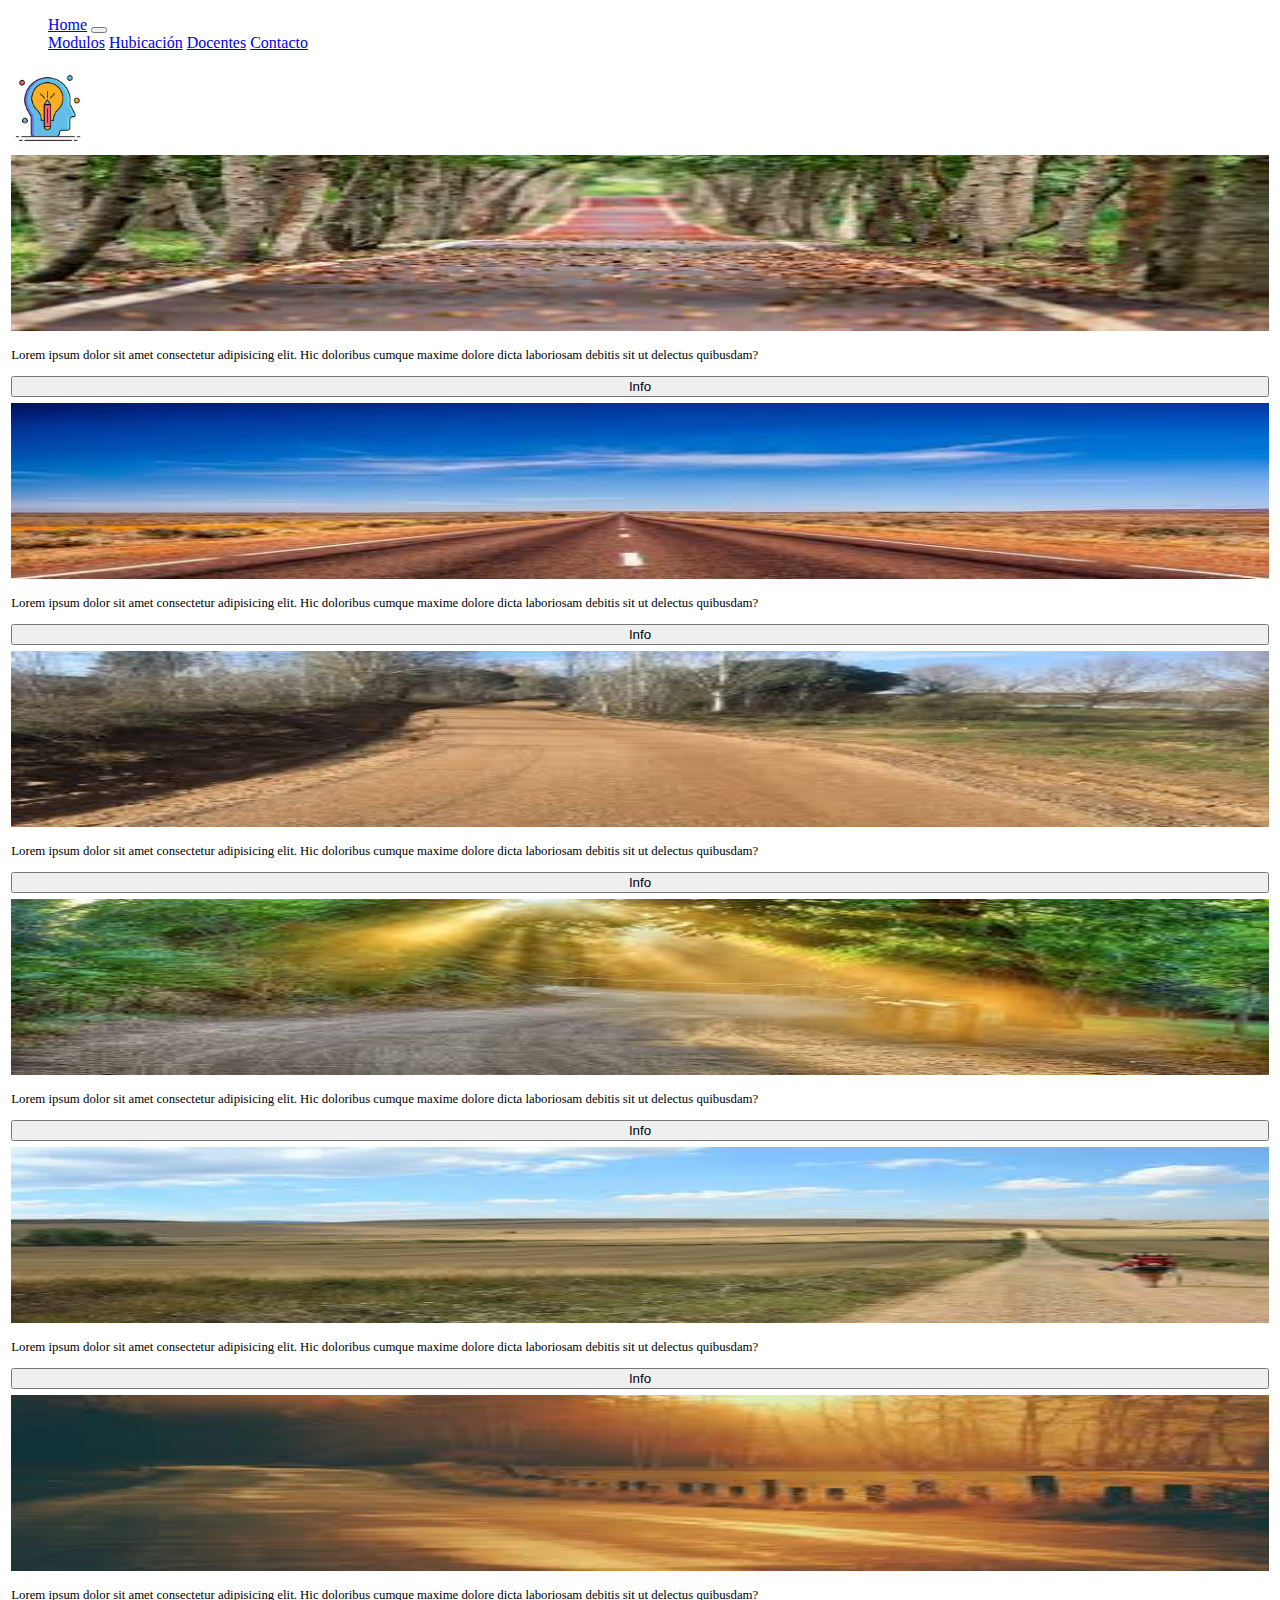
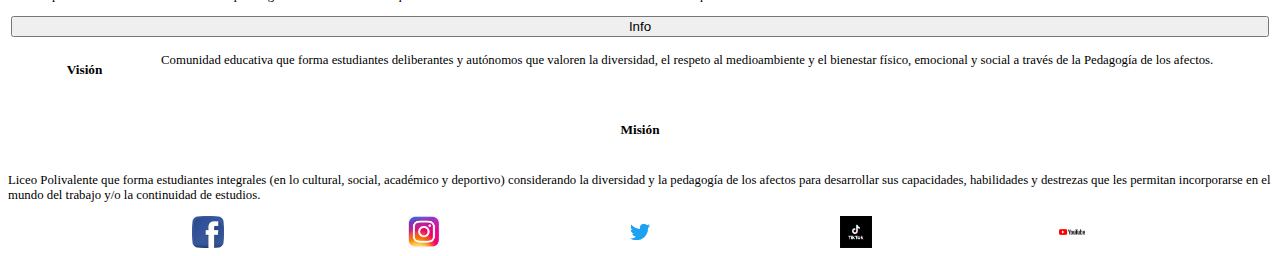
<file: index.html>
<!DOCTYPE html>
<html lang="es">

<head>
    <meta charset="UTF-8">
    <meta http-equiv="X-UA-Compatible" content="IE=edge">
    <meta name="viewport" content="width=device-width, initial-scale=1.0">
    <link href="https://cdn.jsdelivr.net/npm/bootstrap@5.1.3/dist/css/bootstrap.min.css" rel="stylesheet" integrity="sha384-1BmE4kWBq78iYhFldvKuhfTAU6auU8tT94WrHftjDbrCEXSU1oBoqyl2QvZ6jIW3" crossorigin="anonymous">
    <link href="css/style.css" rel="stylesheet">
	<title>Document</title>
</head>

<body>
    <div class="container">
		<div class="row g-0">
			<header class="col-sm-6 col-md-10">
				<nav class="navbar navbar-expand-lg navbar-light bg-light">
					<ul class="container-fluid">
						<a class="navbar-brand" href="index.html">Home</a>
							<button class="navbar-toggler" type="button" data-bs-toggle="collapse" data-bs-target="#navbarNavAltMarkup" aria-controls="navbarNavAltMarkup" aria-expanded="false" aria-label="Toggle navigation">
							  <span class="navbar-toggler-icon"></span>
							</button>
							<div class="collapse navbar-collapse" id="navbarNavAltMarkup">
								<div class="navbar-nav">
									<a class="nav-link active" aria-current="page" href="paginas/modulos.html">Modulos</a>
									<a class="nav-link" href="paginas/ubicacion.html">Hubicación</a>
									<a class="nav-link" href="paginas/docentes.html">Docentes</a>
									<a class="nav-link" href="paginas/contacto.html">Contacto</a>
								</div>
							</div>
					</ul>
				</nav>
			</header>
			<img class="col-6 col-md-2 logo" src="img/pensamiento-creativo.png" alt="Pensamiento creativo">	
		</div>
        <!--Inicio Galeria-->
		<div class="row g-0">
			<section class="col-sm-6 col-md-4 section">
				<article class="section__galeria">
					<!--<h1 class="item__titulo">Camino 1</h1>-->
					<img src=" img/camino1.jpg " alt="Camino1">
					<p class="section__galeria__desc">Lorem ipsum dolor sit amet consectetur adipisicing elit. Hic doloribus cumque maxime dolore dicta laboriosam debitis sit ut delectus quibusdam?</p>
					<button type="button" class="btn btn-info btn">Info</button>
				</article>
			</section>
			<section class="col-sm-6 col-md-4 section">
				<article class="section__galeria">
					<img  src=" img/camino2.jpg " alt="Camino2 ">
					<p class="section__galeria__desc">Lorem ipsum dolor sit amet consectetur adipisicing elit. Hic doloribus cumque maxime dolore dicta laboriosam debitis sit ut delectus quibusdam?</p>
					<button type="button" class="btn btn-info btn">Info</button>
				</article>
			</section>
			<section class="col-sm-6 col-md-4 section">
				<article class="section__galeria">
					<img  src="img/camino3.jpg " alt="Camino3">
					<p class="section__galeria__desc">Lorem ipsum dolor sit amet consectetur adipisicing elit. Hic doloribus cumque maxime dolore dicta laboriosam debitis sit ut delectus quibusdam?</p>
					<button type="button" class="btn btn-info btn">Info</button>
				</article>
			</section>
		</div>
		<div class="row g-0">
			<section class="col-sm-6 col-md-4 section">
				<article class="section__galeria">
					<img  src="img/camino4.jpg " alt="Camino4">
					<p class="section__galeria__desc">Lorem ipsum dolor sit amet consectetur adipisicing elit. Hic doloribus cumque maxime dolore dicta laboriosam debitis sit ut delectus quibusdam?</p>
				<button type="button" class="btn btn-info btn">Info</button>
				</article>
			</section>
			<section class="col-sm-6 col-md-4 section">
				<article class="section__galeria">
					<img src="img/camino5.jpg " alt="Camino5">
					<p class="section__galeria__desc">Lorem ipsum dolor sit amet consectetur adipisicing elit. Hic doloribus cumque maxime dolore dicta laboriosam debitis sit ut delectus quibusdam?</p>
					<button type="button" class="btn btn-info btn">Info</button>
				</article>
			</section>
			<section class="col-sm-6 col-md-4 section">
				<article class="section__galeria">
					<img  src="img/camino6.jpg " alt="Camino6">
					<p class="section__galeria__desc">Lorem ipsum dolor sit amet consectetur adipisicing elit. Hic doloribus cumque maxime dolore dicta laboriosam debitis sit ut delectus quibusdam?</p>
					<button type="button" class="btn btn-info desc">Info</button>
				</article>
			</section>
			<!--Fin Galeria-->
		</div>

        <!--Inicio Footer-->
        <footer class="row g-0 footer p-3 mb-2 bg-light text-dark">
				<section class="col-sm-6 col-md-4 footer__section">
					<article class="footer__section__item">
						<h5>Visión</h5>
						<p class="footer__section__item__des">Comunidad educativa que forma estudiantes deliberantes y autónomos que valoren la
							diversidad, el respeto al medioambiente y el bienestar físico, emocional y social a través de
							la Pedagogía de los afectos.</p>
					</article>
				</section>
				<section class="col-sm-6 col-md-6 footer__section">
					<article class="footer__section__item">
						<h5>Misión</h5>
						<p class="footer__section__item__des">Liceo Polivalente que forma estudiantes integrales (en lo cultural, social, académico y
							deportivo) considerando la diversidad y la pedagogía de los afectos para desarrollar sus
							capacidades, habilidades y destrezas que les permitan incorporarse en el mundo del trabajo
							y/o la continuidad de estudios.</p>
					</article>
				</section>
			
			
				<section class="col-sm-6 col-md-2 footer__section">
					<article class="footer__section__item">
						<img class="icono" src="img/facebook.jpg" alt="Facebook">
						<img class="icono" src="img/instagram.jpg" alt="Instagram">
						<img class="icono" src="img/twitter.png" alt="Twitter">
						<img class="icono" src="img/tiktok.png" alt="Tiktok">
						<img class="icono" src="img/youtube.png" alt="Youtube">
					</article>
				</section>
			
            <!--Fin Footer-->
        </footer>
    </div>
	<script src="https://cdn.jsdelivr.net/npm/bootstrap@5.1.3/dist/js/bootstrap.bundle.min.js" integrity="sha384-ka7Sk0Gln4gmtz2MlQnikT1wXgYsOg+OMhuP+IlRH9sENBO0LRn5q+8nbTov4+1p" crossorigin="anonymous"></script>
</body>

</html>
</file>
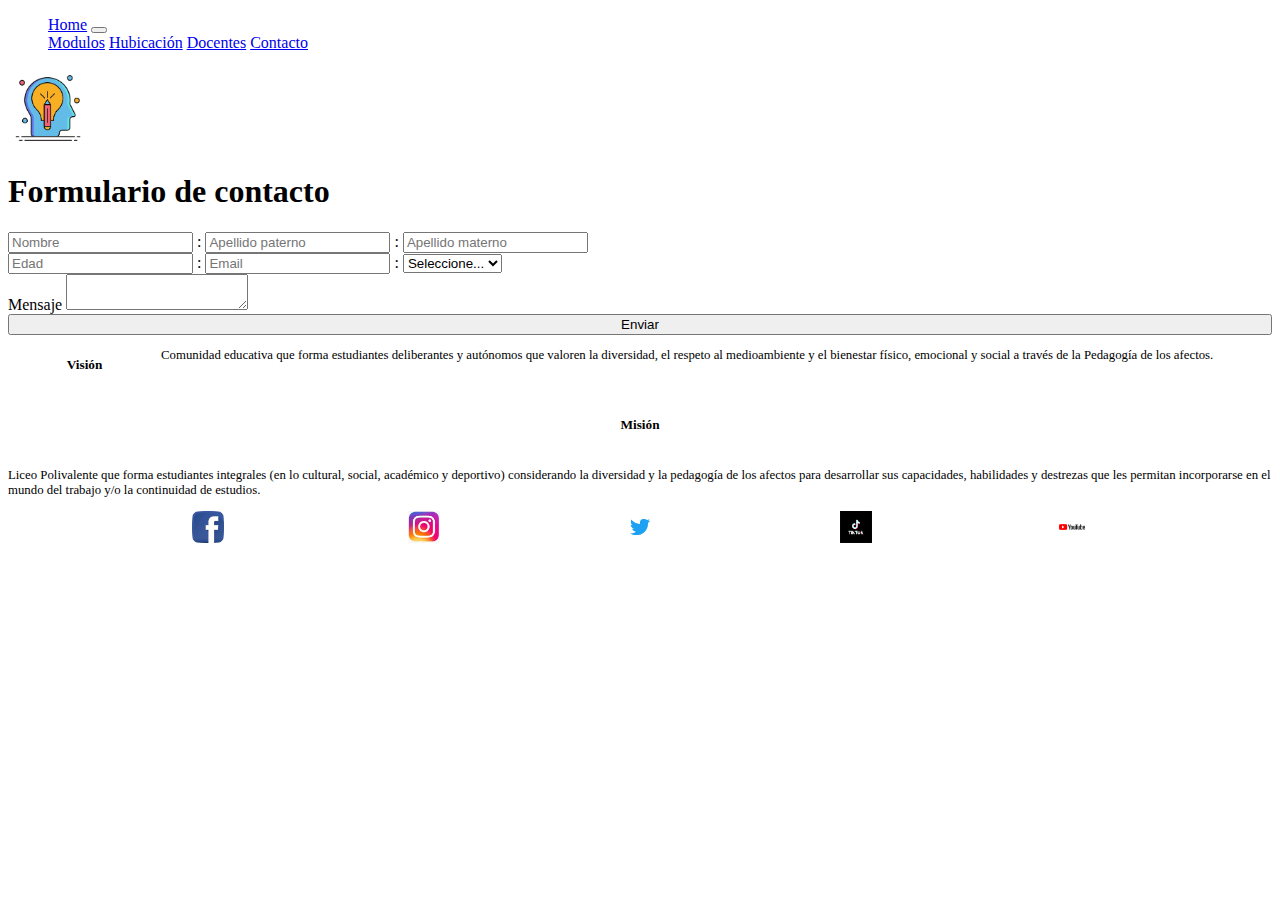
<file: paginas/contacto.html>
<!DOCTYPE html>
<html lang="es">

<head>
    <meta charset="UTF-8">
    <meta http-equiv="X-UA-Compatible" content="IE=edge">
    <meta name="viewport" content="width=device-width, initial-scale=1.0">
    <link href="https://cdn.jsdelivr.net/npm/bootstrap@5.1.3/dist/css/bootstrap.min.css" rel="stylesheet" integrity="sha384-1BmE4kWBq78iYhFldvKuhfTAU6auU8tT94WrHftjDbrCEXSU1oBoqyl2QvZ6jIW3" crossorigin="anonymous">
    <link href="../css/style.css" rel="stylesheet">
	<title>Document</title>
</head>

<body>
    <div class="container">
		<div class="row g-0">
			<header class="col-sm-6 col-md-10">
				<nav class="navbar navbar-expand-lg navbar-light bg-light">
					<ul class="container-fluid">
						<a class="navbar-brand" href="../index.html">Home</a>
							<button class="navbar-toggler" type="button" data-bs-toggle="collapse" data-bs-target="#navbarNavAltMarkup" aria-controls="navbarNavAltMarkup" aria-expanded="false" aria-label="Toggle navigation">
							  <span class="navbar-toggler-icon"></span>
							</button>
							<div class="collapse navbar-collapse" id="navbarNavAltMarkup">
								<div class="navbar-nav">
									<a class="nav-link active" aria-current="page" href="../paginas/modulos.html">Modulos</a>
									<a class="nav-link" href="../paginas/ubicacion.html">Hubicación</a>
									<a class="nav-link" href="../paginas/docentes.html">Docentes</a>
									<a class="nav-link" href="../paginas/contacto.html">Contacto</a>
								</div>
							</div>
					</ul>
				</nav>
			</header>
			<img class="col-6 col-md-2 logo" src="../img/pensamiento-creativo.png" alt="Pensamiento creativo">	
		</div>
        <!--Inicio contacto-->
		<main>
			<h1 >Formulario de contacto</h1>
			<form action=" # " method="post" class="contenedor__form__section__datos">
				<div class="input-group mb-3">
					<input type="text" class="form-control" placeholder="Nombre">
					<span class="input-group-text">:</span>
					<input type="text" class="form-control" placeholder="Apellido paterno">
					<span class="input-group-text">:</span>
					<input type="text" class="form-control" placeholder="Apellido materno" aria-label="Server">
				</div>
				<div class="input-group mb-3">
					<input type="number" class="form-control" placeholder="Edad">
					<span class="input-group-text">:</span>
					<input type="email" class="form-control" placeholder="Email">
					<span class="input-group-text">:</span>
					<select name="pais" id="pais" class="form-select">
						<option value="Seleccione">Seleccione...</option>
						<option value="Seleccione">Chile</option>
						<option value="Seleccione">Argentina</option>
						<option value="Seleccione">Perú</option>
						<option value="Seleccione">Bolivia</option>
					</select>
				</div>
				<div class="input-group mb-3">
					<span class="input-group-text">Mensaje</span>
					<textarea class="form-control" aria-label="With textarea"></textarea>
				</div>
				<div class="input-group mb-3">
					<button type="button" class="btn btn-success">Enviar</button>
				</div>
				
			</form>
		</main>
			<!--Fin contacto-->

        <!--Inicio Footer-->
        <footer class="row g-0 footer bg-light text-dark">
				<section class="col-sm-6 col-md-4 footer__section">
					<article class="footer__section__item">
						<h5>Visión</h5>
						<p class="footer__section__item__des">Comunidad educativa que forma estudiantes deliberantes y autónomos que valoren la
							diversidad, el respeto al medioambiente y el bienestar físico, emocional y social a través de
							la Pedagogía de los afectos.</p>
					</article>
				</section>
				<section class="col-sm-6 col-md-6 footer__section">
					<article class="footer__section__item">
						<h5>Misión</h5>
						<p class="footer__section__item__des">Liceo Polivalente que forma estudiantes integrales (en lo cultural, social, académico y
							deportivo) considerando la diversidad y la pedagogía de los afectos para desarrollar sus
							capacidades, habilidades y destrezas que les permitan incorporarse en el mundo del trabajo
							y/o la continuidad de estudios.</p>
					</article>
				</section>
			
			
				<section class="col-sm-6 col-md-2 footer__section">
					<article class="footer__section__item">
						<img class="icono" src="../img/facebook.jpg" alt="Facebook">
						<img class="icono" src="../img/instagram.jpg" alt="Instagram">
						<img class="icono" src="../img/twitter.png" alt="Twitter">
						<img class="icono" src="../img/tiktok.png" alt="Tiktok">
						<img class="icono" src="../img/youtube.png" alt="Youtube">
					</article>
				</section>
			
            <!--Fin Footer-->
        </footer>
    </div>
	<script src="https://cdn.jsdelivr.net/npm/bootstrap@5.1.3/dist/js/bootstrap.bundle.min.js" integrity="sha384-ka7Sk0Gln4gmtz2MlQnikT1wXgYsOg+OMhuP+IlRH9sENBO0LRn5q+8nbTov4+1p" crossorigin="anonymous"></script>
</body>

</html>
</file>
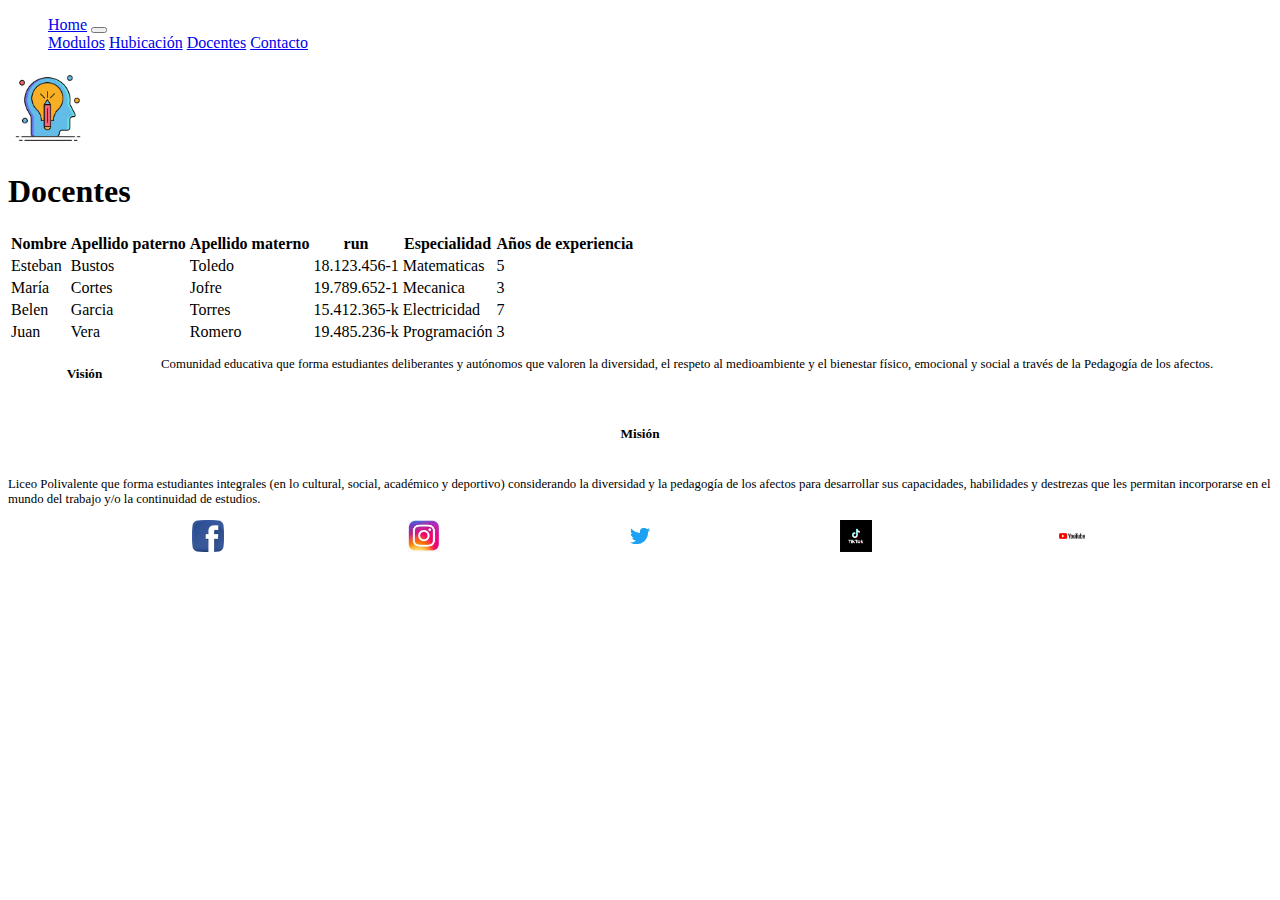
<file: paginas/docentes.html>
<!DOCTYPE html>
<html lang="es">

<head>
    <meta charset="UTF-8">
    <meta http-equiv="X-UA-Compatible" content="IE=edge">
    <meta name="viewport" content="width=device-width, initial-scale=1.0">
    <link href="https://cdn.jsdelivr.net/npm/bootstrap@5.1.3/dist/css/bootstrap.min.css" rel="stylesheet" integrity="sha384-1BmE4kWBq78iYhFldvKuhfTAU6auU8tT94WrHftjDbrCEXSU1oBoqyl2QvZ6jIW3" crossorigin="anonymous">
    <link href="../css/style.css" rel="stylesheet">
	<title>Document</title>
</head>

<body>
    <div class="container">
		<div class="row g-0">
			<header class="col-sm-6 col-md-10">
				<nav class="navbar navbar-expand-lg navbar-light bg-light">
					<ul class="container-fluid">
						<a class="navbar-brand" href="../index.html">Home</a>
							<button class="navbar-toggler" type="button" data-bs-toggle="collapse" data-bs-target="#navbarNavAltMarkup" aria-controls="navbarNavAltMarkup" aria-expanded="false" aria-label="Toggle navigation">
							  <span class="navbar-toggler-icon"></span>
							</button>
							<div class="collapse navbar-collapse" id="navbarNavAltMarkup">
								<div class="navbar-nav">
									<a class="nav-link active" aria-current="page" href="../paginas/modulos.html">Modulos</a>
									<a class="nav-link" href="../paginas/ubicacion.html">Hubicación</a>
									<a class="nav-link" href="../paginas/docentes.html">Docentes</a>
									<a class="nav-link" href="../paginas/contacto.html">Contacto</a>
								</div>
							</div>
					</ul>
				</nav>
			</header>
			<img class="col-6 col-md-2 logo" src="../img/pensamiento-creativo.png" alt="Pensamiento creativo">	
		</div>
        <!--Inicio docentes-->
		<main>
			<section>
				<article>
					<h1>Docentes</h1>
					<table class="table table-hover">
	
						<tr>
							<th>Nombre</th>
							<th>Apellido paterno</th>
							<th>Apellido materno</th>
							<th>run</th>
							<th>Especialidad</th>
							<th>Años de experiencia</th>
						</tr>
						<tr>
							<td>Esteban</td>
							<td>Bustos</td>
							<td>Toledo</td>
							<td>18.123.456-1</td>
							<td>Matematicas</td>
							<td>5</td>
						</tr>
						<tr>
							<td>María</td>
							<td>Cortes</td>
							<td>Jofre</td>
							<td>19.789.652-1</td>
							<td>Mecanica</td>
							<td>3</td>
						</tr>
						<tr>
							<td>Belen</td>
							<td>Garcia</td>
							<td>Torres</td>
							<td>15.412.365-k</td>
							<td>Electricidad</td>
							<td>7</td>
						</tr>
						<tr>
							<td>Juan</td>
							<td>Vera</td>
							<td>Romero</td>
							<td>19.485.236-k</td>
							<td>Programación</td>
							<td>3</td>
						</tr>
					</table>
				</article>
			</section>
		</main>
			<!--Fin docentes-->

        <!--Inicio Footer-->
        <footer class="row g-0 footer bg-light text-dark">
				<section class="col-sm-6 col-md-4 footer__section">
					<article class="footer__section__item">
						<h5>Visión</h5>
						<p class="footer__section__item__des">Comunidad educativa que forma estudiantes deliberantes y autónomos que valoren la
							diversidad, el respeto al medioambiente y el bienestar físico, emocional y social a través de
							la Pedagogía de los afectos.</p>
					</article>
				</section>
				<section class="col-sm-6 col-md-6 footer__section">
					<article class="footer__section__item">
						<h5>Misión</h5>
						<p class="footer__section__item__des">Liceo Polivalente que forma estudiantes integrales (en lo cultural, social, académico y
							deportivo) considerando la diversidad y la pedagogía de los afectos para desarrollar sus
							capacidades, habilidades y destrezas que les permitan incorporarse en el mundo del trabajo
							y/o la continuidad de estudios.</p>
					</article>
				</section>
			
			
				<section class="col-sm-6 col-md-2 footer__section">
					<article class="footer__section__item">
						<img class="icono" src="../img/facebook.jpg" alt="Facebook">
						<img class="icono" src="../img/instagram.jpg" alt="Instagram">
						<img class="icono" src="../img/twitter.png" alt="Twitter">
						<img class="icono" src="../img/tiktok.png" alt="Tiktok">
						<img class="icono" src="../img/youtube.png" alt="Youtube">
					</article>
				</section>
			
            <!--Fin Footer-->
        </footer>
    </div>
	<script src="https://cdn.jsdelivr.net/npm/bootstrap@5.1.3/dist/js/bootstrap.bundle.min.js" integrity="sha384-ka7Sk0Gln4gmtz2MlQnikT1wXgYsOg+OMhuP+IlRH9sENBO0LRn5q+8nbTov4+1p" crossorigin="anonymous"></script>
</body>

</html>
</file>
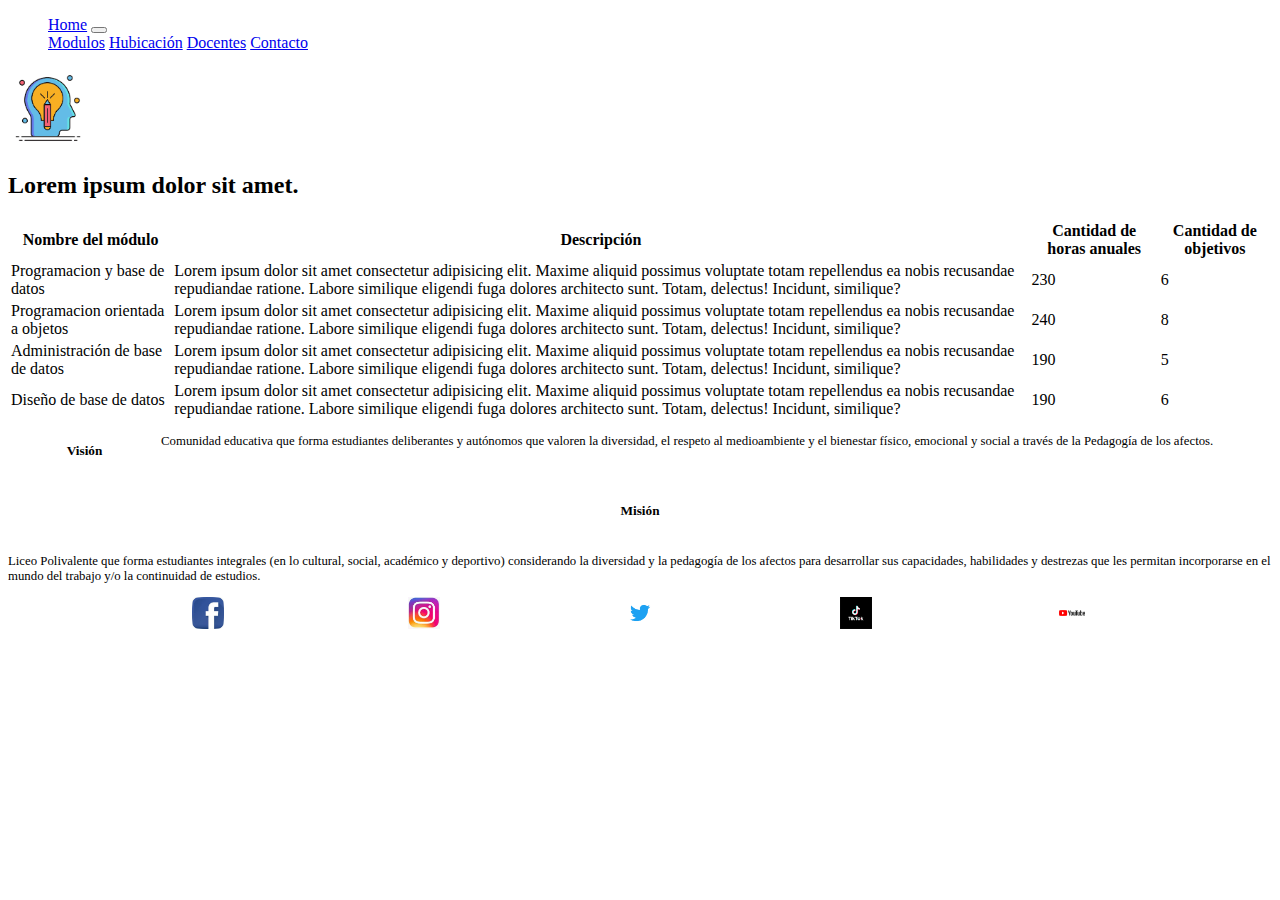
<file: paginas/modulos.html>
<!DOCTYPE html>
<html lang="es">

<head>
    <meta charset="UTF-8">
    <meta http-equiv="X-UA-Compatible" content="IE=edge">
    <meta name="viewport" content="width=device-width, initial-scale=1.0">
    <link href="https://cdn.jsdelivr.net/npm/bootstrap@5.1.3/dist/css/bootstrap.min.css" rel="stylesheet" integrity="sha384-1BmE4kWBq78iYhFldvKuhfTAU6auU8tT94WrHftjDbrCEXSU1oBoqyl2QvZ6jIW3" crossorigin="anonymous">
    <link href="../css/style.css" rel="stylesheet">
	<title>Document</title>
</head>

<body>
    <div class="container">
		<div class="row g-0">
			<header class="col-sm-6 col-md-10">
				<nav class="navbar navbar-expand-lg navbar-light bg-light">
					<ul class="container-fluid">
						<a class="navbar-brand" href="../index.html">Home</a>
							<button class="navbar-toggler" type="button" data-bs-toggle="collapse" data-bs-target="#navbarNavAltMarkup" aria-controls="navbarNavAltMarkup" aria-expanded="false" aria-label="Toggle navigation">
							  <span class="navbar-toggler-icon"></span>
							</button>
							<div class="collapse navbar-collapse" id="navbarNavAltMarkup">
								<div class="navbar-nav">
									<a class="nav-link active" aria-current="page" href="../paginas/modulos.html">Modulos</a>
									<a class="nav-link" href="../paginas/ubicacion.html">Hubicación</a>
									<a class="nav-link" href="../paginas/docentes.html">Docentes</a>
									<a class="nav-link" href="../paginas/contacto.html">Contacto</a>
								</div>
							</div>
					</ul>
				</nav>
			</header>
			<img class="col-6 col-md-2 logo" src="../img/pensamiento-creativo.png" alt="Pensamiento creativo">	
		</div>
        <!--Inicio modulos-->
		<main class="principal">
            <section class="principal__section">
                <h2>Lorem ipsum dolor sit amet.</h2>
                <table class="table table-hover">
                    <tr>
                        <th>Nombre del módulo</th>
                        <th>Descripción</th>
                        <th>Cantidad de horas anuales</th>
                        <th>Cantidad de objetivos</th>
                    </tr>
                    <tr>
                        <td>Programacion y base de datos</td>
                        <td>Lorem ipsum dolor sit amet consectetur adipisicing elit. Maxime aliquid possimus voluptate totam repellendus ea nobis recusandae repudiandae ratione. Labore similique eligendi fuga dolores architecto sunt. Totam, delectus! Incidunt,
                            similique?
                        </td>
                        <td>230</td>
                        <td>6</td>
                    </tr>
                    <tr>
                        <td>Programacion orientada a objetos</td>
                        <td>Lorem ipsum dolor sit amet consectetur adipisicing elit. Maxime aliquid possimus voluptate totam repellendus ea nobis recusandae repudiandae ratione. Labore similique eligendi fuga dolores architecto sunt. Totam, delectus! Incidunt,
                            similique?
                        </td>
                        <td>240</td>
                        <td>8</td>
                    </tr>
                    <tr>
                        <td>Administración de base de datos</td>
                        <td>Lorem ipsum dolor sit amet consectetur adipisicing elit. Maxime aliquid possimus voluptate totam repellendus ea nobis recusandae repudiandae ratione. Labore similique eligendi fuga dolores architecto sunt. Totam, delectus! Incidunt,
                            similique?
                        </td>
                        <td>190</td>
                        <td>5</td>
                    </tr>
                    <tr>
                        <td>Diseño de base de datos</td>
                        <td>Lorem ipsum dolor sit amet consectetur adipisicing elit. Maxime aliquid possimus voluptate totam repellendus ea nobis recusandae repudiandae ratione. Labore similique eligendi fuga dolores architecto sunt. Totam, delectus! Incidunt,
                            similique?
                        </td>
                        <td>190</td>
                        <td>6</td>
                    </tr>
                </table>
            </section>
        </main>
			<!--Fin modulos-->
		

        <!--Inicio Footer-->
        <footer class="row g-0 footer bg-light text-dark">
				<section class="col-sm-6 col-md-4 footer__section">
					<article class="footer__section__item">
						<h5>Visión</h5>
						<p class="footer__section__item__des">Comunidad educativa que forma estudiantes deliberantes y autónomos que valoren la
							diversidad, el respeto al medioambiente y el bienestar físico, emocional y social a través de
							la Pedagogía de los afectos.</p>
					</article>
				</section>
				<section class="col-sm-6 col-md-6 footer__section">
					<article class="footer__section__item">
						<h5>Misión</h5>
						<p class="footer__section__item__des">Liceo Polivalente que forma estudiantes integrales (en lo cultural, social, académico y
							deportivo) considerando la diversidad y la pedagogía de los afectos para desarrollar sus
							capacidades, habilidades y destrezas que les permitan incorporarse en el mundo del trabajo
							y/o la continuidad de estudios.</p>
					</article>
				</section>
			
			
				<section class="col-sm-6 col-md-2 footer__section">
					<article class="footer__section__item">
						<img class="icono" src="../img/facebook.jpg" alt="Facebook">
						<img class="icono" src="../img/instagram.jpg" alt="Instagram">
						<img class="icono" src="../img/twitter.png" alt="Twitter">
						<img class="icono" src="../img/tiktok.png" alt="Tiktok">
						<img class="icono" src="../img/youtube.png" alt="Youtube">
					</article>
				</section>
			
            <!--Fin Footer-->
        </footer>
    </div>
	<script src="https://cdn.jsdelivr.net/npm/bootstrap@5.1.3/dist/js/bootstrap.bundle.min.js" integrity="sha384-ka7Sk0Gln4gmtz2MlQnikT1wXgYsOg+OMhuP+IlRH9sENBO0LRn5q+8nbTov4+1p" crossorigin="anonymous"></script>
</body>

</html>
</file>
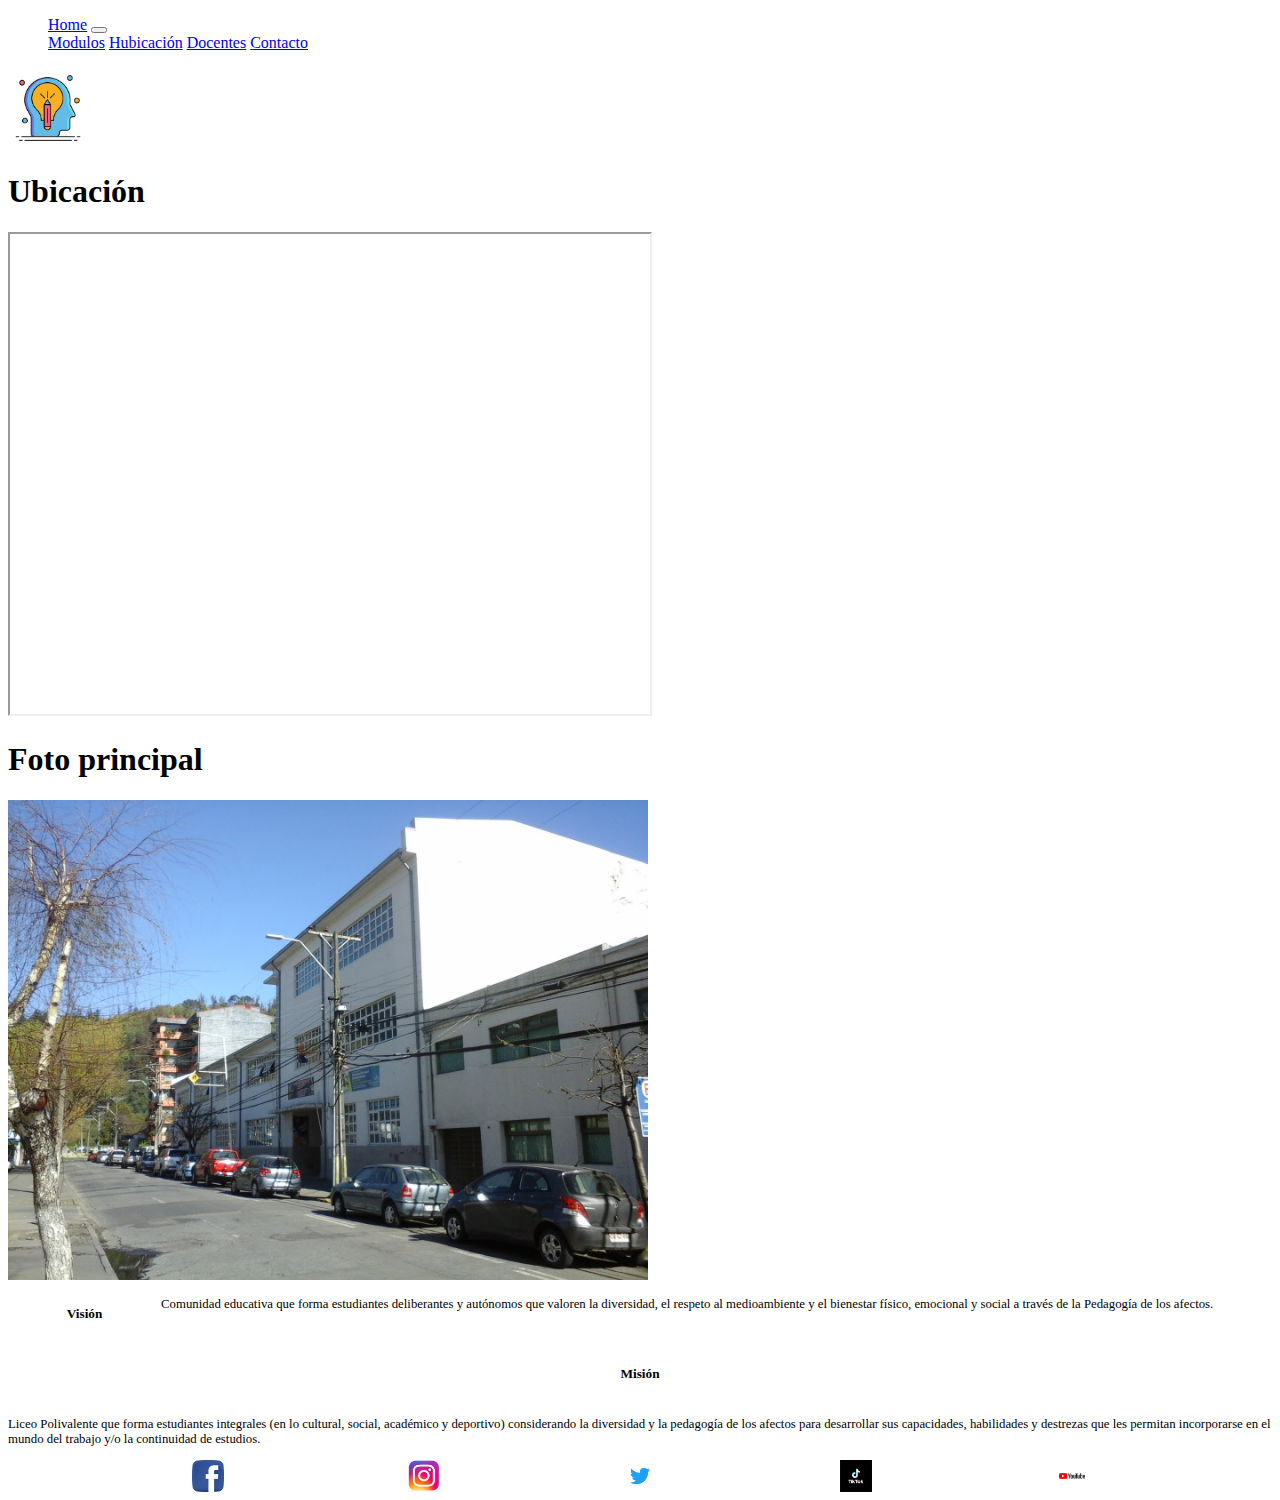
<file: paginas/ubicacion.html>
<!DOCTYPE html>
<html lang="es">

<head>
    <meta charset="UTF-8">
    <meta http-equiv="X-UA-Compatible" content="IE=edge">
    <meta name="viewport" content="width=device-width, initial-scale=1.0">
    <link href="https://cdn.jsdelivr.net/npm/bootstrap@5.1.3/dist/css/bootstrap.min.css" rel="stylesheet" integrity="sha384-1BmE4kWBq78iYhFldvKuhfTAU6auU8tT94WrHftjDbrCEXSU1oBoqyl2QvZ6jIW3" crossorigin="anonymous">
    <link href="../css/style.css" rel="stylesheet">
	<title>Document</title>
</head>

<body>
    <div class="container">
		<div class="row g-0">
			<header class="col-sm-6 col-md-10">
				<nav class="navbar navbar-expand-lg navbar-light bg-light">
					<ul class="container-fluid">
						<a class="navbar-brand" href="../index.html">Home</a>
							<button class="navbar-toggler" type="button" data-bs-toggle="collapse" data-bs-target="#navbarNavAltMarkup" aria-controls="navbarNavAltMarkup" aria-expanded="false" aria-label="Toggle navigation">
							  <span class="navbar-toggler-icon"></span>
							</button>
							<div class="collapse navbar-collapse" id="navbarNavAltMarkup">
								<div class="navbar-nav">
									<a class="nav-link active" aria-current="page" href="../paginas/modulos.html">Modulos</a>
									<a class="nav-link" href="../paginas/ubicacion.html">Hubicación</a>
									<a class="nav-link" href="../paginas/docentes.html">Docentes</a>
									<a class="nav-link" href="../paginas/contacto.html">Contacto</a>
								</div>
							</div>
					</ul>
				</nav>
			</header>
			<img class="col-6 col-md-2 logo" src="../img/pensamiento-creativo.png" alt="Pensamiento creativo">	
		</div>
        <!--Inicio mapa-->
		<main class="row g-0">
            <section class="col-sm-6 col-md-6">
                <article>
                    <h1 >Ubicación</h1>
                    <iframe class="maps" src="https://www.google.com/maps/embed?pb=!1m18!1m12!1m3!1d12773.755474823956!2d-73.0582895302247!3d-36.83196409999998!2m3!1f0!2f0!3f0!3m2!1i1024!2i768!4f13.1!3m3!1m2!1s0x9669b5d70187392d%3A0xb819f4e8e8f62cab!2sLiceo%20Polivalente%20Experimental%20Lucila%20Godoy%20Alcayaga!5e0!3m2!1ses!2scl!4v1647986812000!5m2!1ses!2scl "></iframe>
                </article>
            </section>
            <section class="col-sm-6 col-md-6">
                <article>
                    <h1>Foto principal</h1>
                    <img class="maps" src="../img/liceoexperimental.jpg " alt="Liceo Polovante experimental ">
                </article>
            </section>
        </main>
			<!--Fin mapa-->

        <!--Inicio Footer-->
        <footer class="row g-0 footer bg-light text-dark">
				<section class="col-sm-6 col-md-4 footer__section">
					<article class="footer__section__item">
						<h5>Visión</h5>
						<p class="footer__section__item__des">Comunidad educativa que forma estudiantes deliberantes y autónomos que valoren la
							diversidad, el respeto al medioambiente y el bienestar físico, emocional y social a través de
							la Pedagogía de los afectos.</p>
					</article>
				</section>
				<section class="col-sm-6 col-md-6 footer__section">
					<article class="footer__section__item">
						<h5>Misión</h5>
						<p class="footer__section__item__des">Liceo Polivalente que forma estudiantes integrales (en lo cultural, social, académico y
							deportivo) considerando la diversidad y la pedagogía de los afectos para desarrollar sus
							capacidades, habilidades y destrezas que les permitan incorporarse en el mundo del trabajo
							y/o la continuidad de estudios.</p>
					</article>
				</section>
			
			
				<section class="col-sm-6 col-md-2 footer__section">
					<article class="footer__section__item">
						<img class="icono" src="../img/facebook.jpg" alt="Facebook">
						<img class="icono" src="../img/instagram.jpg" alt="Instagram">
						<img class="icono" src="../img/twitter.png" alt="Twitter">
						<img class="icono" src="../img/tiktok.png" alt="Tiktok">
						<img class="icono" src="../img/youtube.png" alt="Youtube">
					</article>
				</section>
			
            <!--Fin Footer-->
        </footer>
    </div>
	<script src="https://cdn.jsdelivr.net/npm/bootstrap@5.1.3/dist/js/bootstrap.bundle.min.js" integrity="sha384-ka7Sk0Gln4gmtz2MlQnikT1wXgYsOg+OMhuP+IlRH9sENBO0LRn5q+8nbTov4+1p" crossorigin="anonymous"></script>
</body>

</html>
</file>
<file: css/style.css>
/*
####################################################################################
Inicio estilo index
####################################################################################
*/
.logo{
	height:5rem;
}
.section{
	padding:0.2rem;
}
.section .section__galeria .logo{
	height:12rem;
	width:100%;
}
.section .section__galeria img{
	height:11rem;
	width:100%;
	text-align:justify;
}
.section .section__galeria img:hover {
    opacity: 0.9;
}
/*
####################################################################################
Inicio estilo footer
####################################################################################
*/
.footer__section .footer__section__item{
	display:flex;
	flex-direction:row;
	justify-content:space-evenly;
	align-items:stretch;
	flex-wrap:wrap;
	align-content:center;
	height:100%;
	width:100%;
}
.section .section__galeria .icono{
	height:5rem;
	width:5rem;
}
.footer__section__item__des, .section__galeria__desc{
	font-size:0.8rem;
}
/*
####################################################################################
Fin estilo footer
####################################################################################
*/

.icono{
	height:2rem;
	width:2rem;
}
/*
####################################################################################
Fin estilo index
####################################################################################
*/
.section .section__galeria input{
	height:2rem;
	width:100%;
}
.btn{
	width:100%;
}
.maps{
	height:30rem;
	width:40rem;
}
</file>
